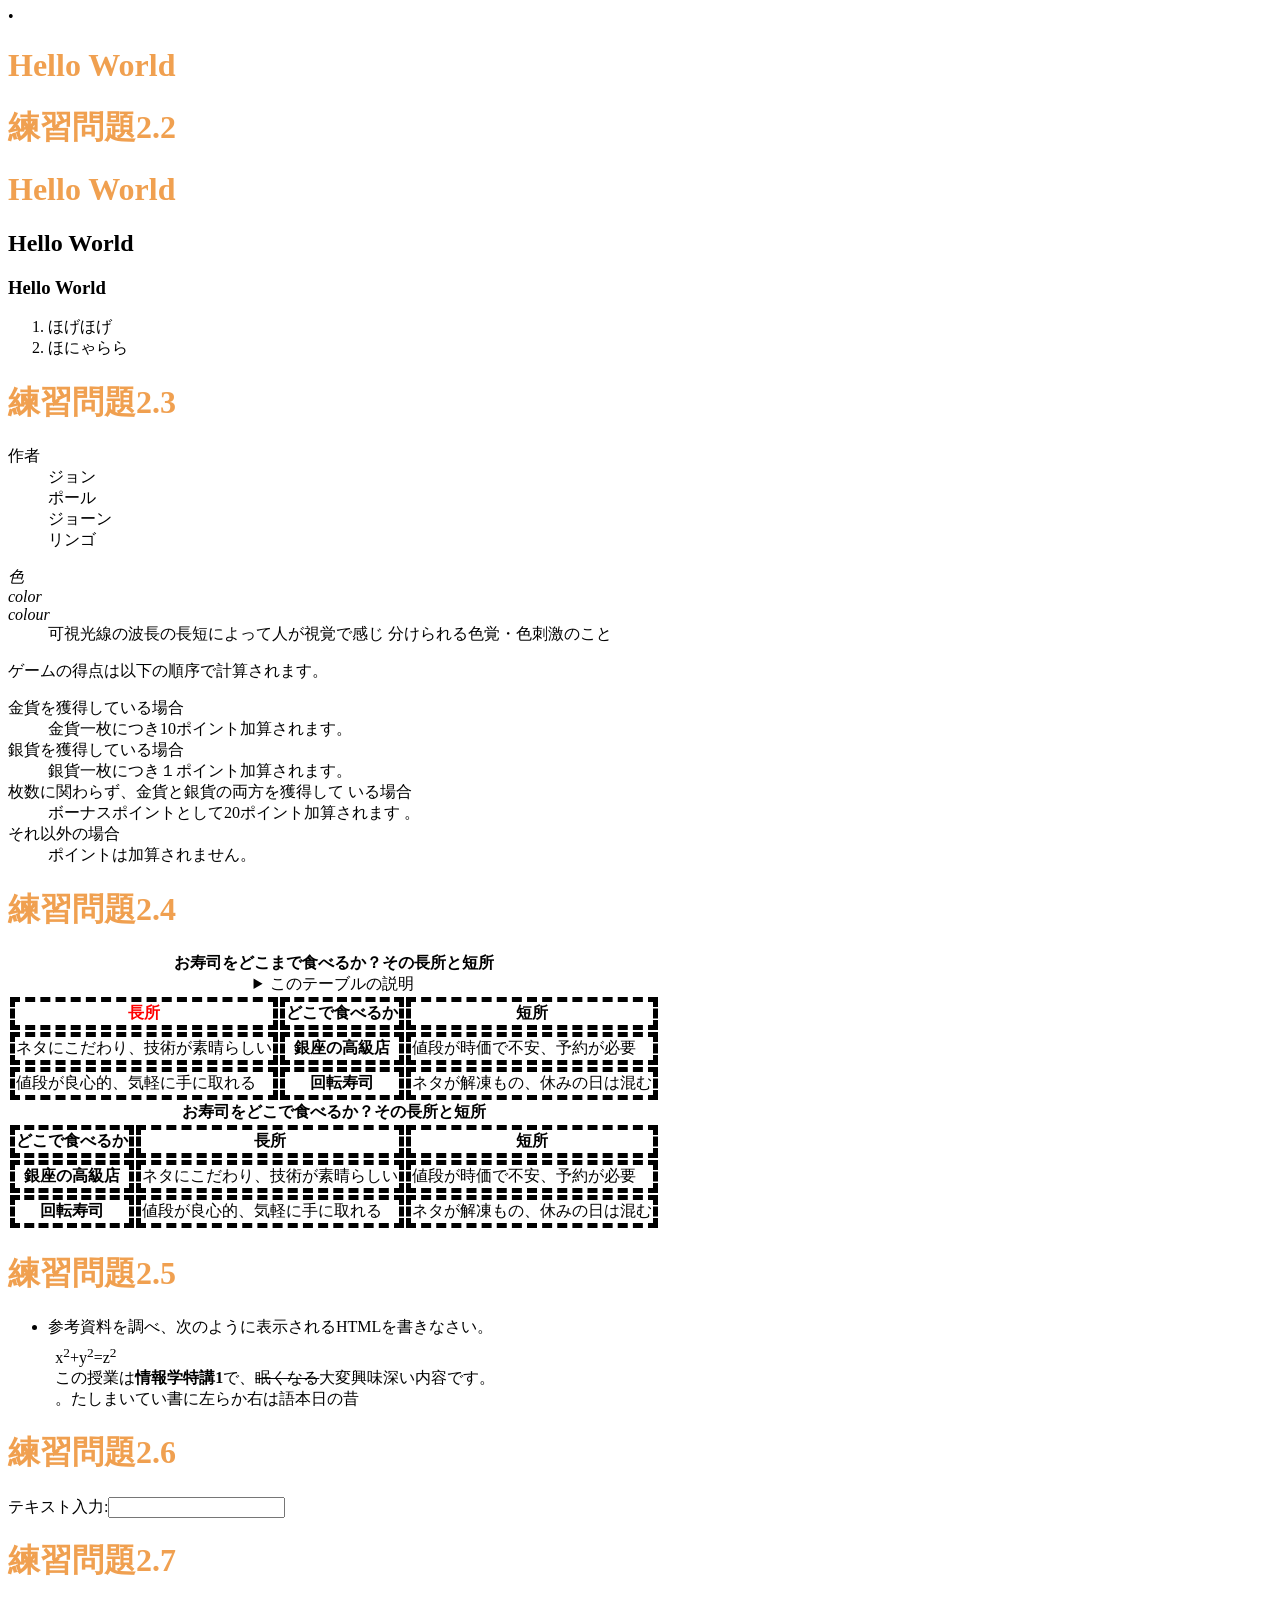
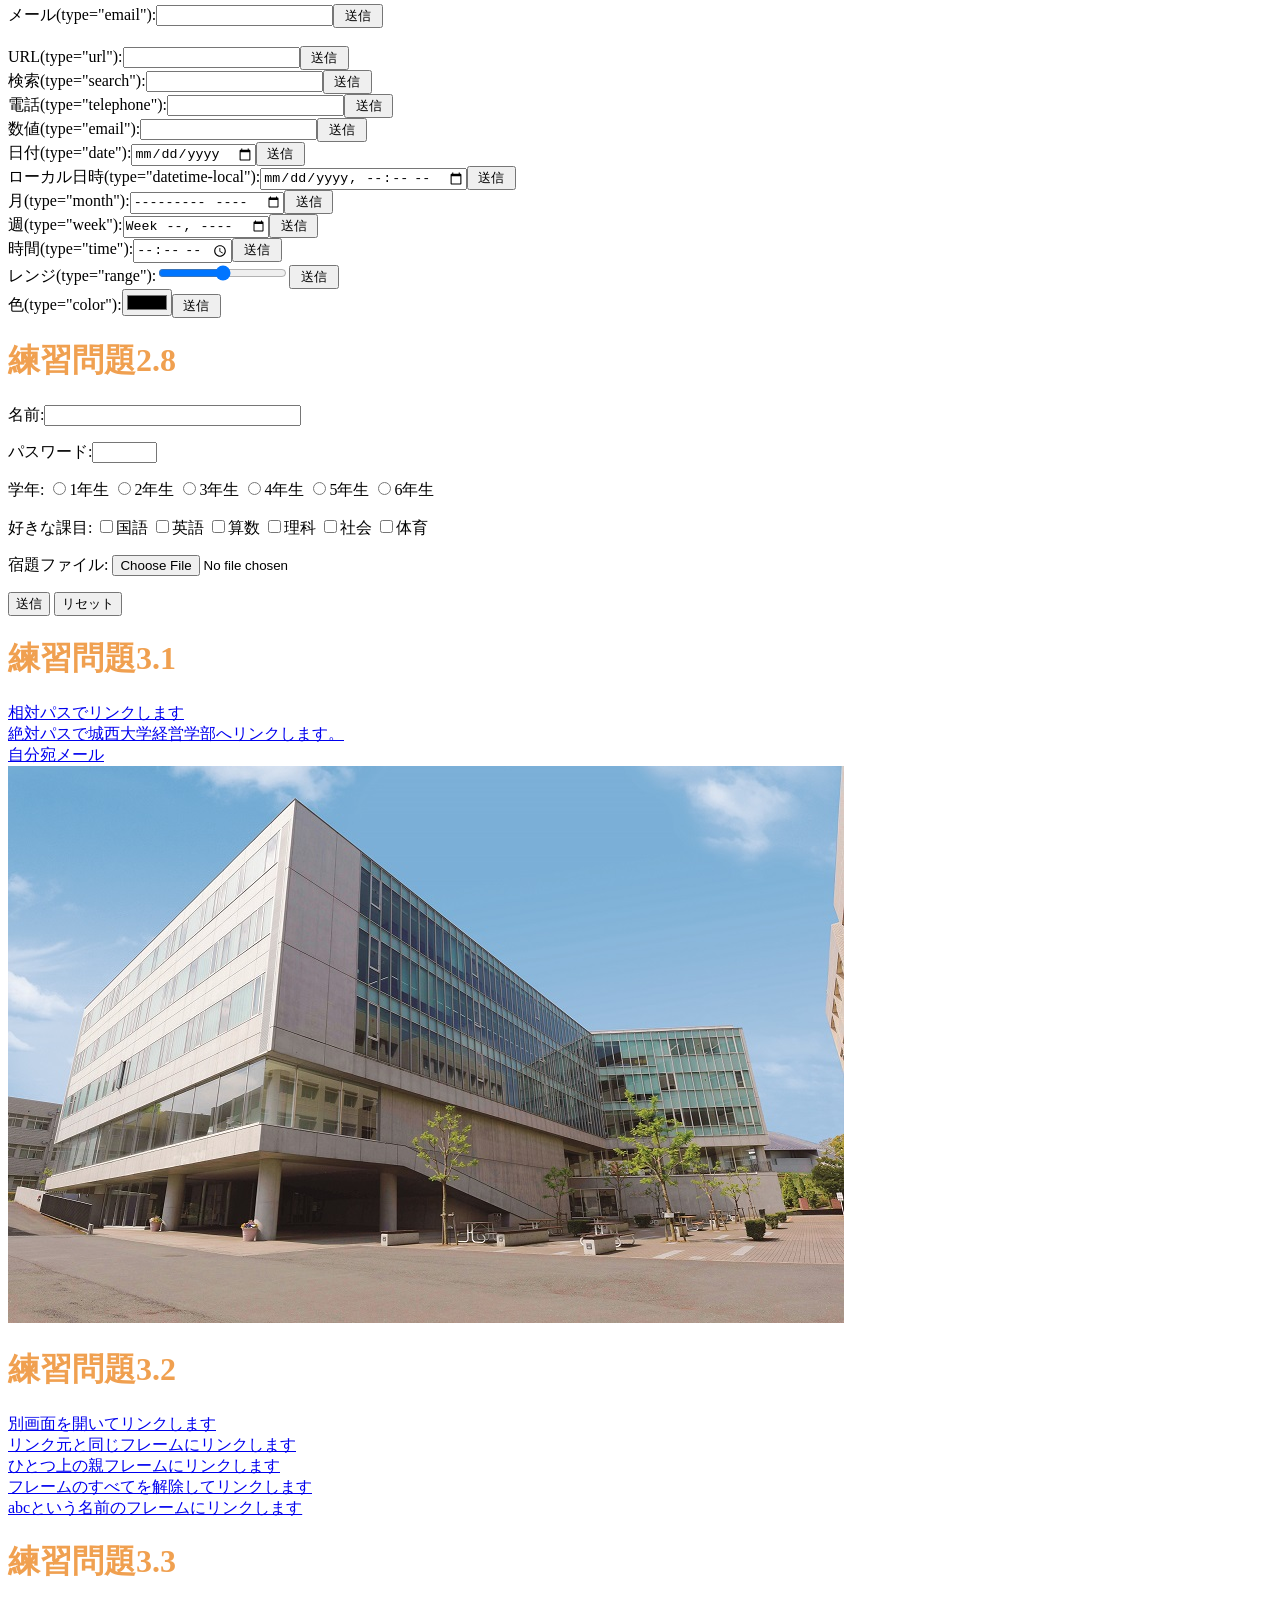
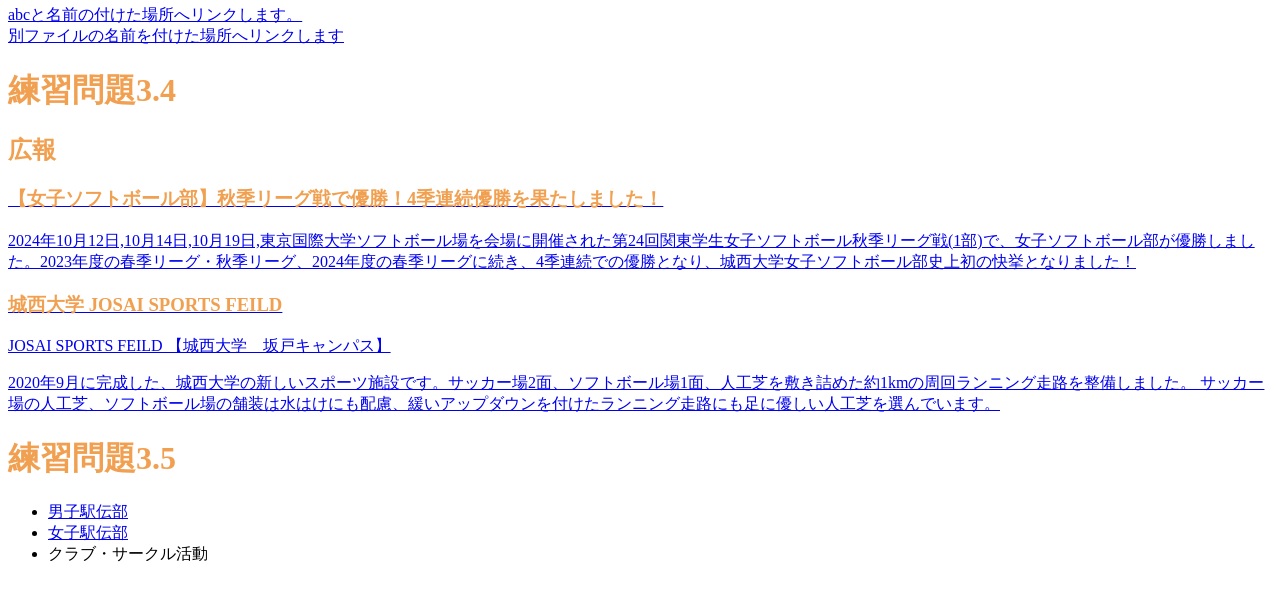
<file: index.html>
<!DOCTYPE html>
<html lang="ja">
<head>
<meta charset="UTF-8">
<title>Wed開発の練習2024</title>
<link rel="stylesheet"  href="mystyle.css"></head>
<body>

•    <h1>Hello World</h1>

    <!--文字の大きさの練習-->
    <h1>練習問題2.2</h1>
    <h1>Hello World</h1>
    <h2>Hello World</h2>
    <h3>Hello World</h3>
    <ol>
      <li>ほげほげ</li>
      <li>ほにゃらら</li>

        
    </ol>
      
    <h1>練習問題2.3</h1>
    <dl>
    <dt>作者</dt>
    <dd>ジョン</dd>
    <dd>ポール</dd>
    <dd>ジョーン</dd>
    <dd>リンゴ</dd>
    </dl>
    <dl>
    <dt lang="ja"><dfn>色</dfn></dt>
    <dt lang="en-US"><dfn>color</dfn></dt>
    <dt lang="en-GB"><dfn>colour</dfn></dt>
    <dd>可視光線の波長の長短によって人が視覚で感じ
    分けられる色覚・色刺激のこと</dd>
    </dl>
    <p>ゲームの得点は以下の順序で計算されます。
    </p>
    <dl>
    <dt>金貨を獲得している場合</dt>
    <dd>金貨一枚につき10ポイント加算されます。
    </dd>
    <dt>銀貨を獲得している場合</dt>
    <dd>銀貨一枚につき１ポイント加算されます。</dd>
    <dt>枚数に関わらず、金貨と銀貨の両方を獲得して
    いる場合</dt>
    <dd>ボーナスポイントとして20ポイント加算されます
    。</dd>
    <dt>それ以外の場合</dt>
    <dd>ポイントは加算されません。</dd>
    </dl>
      
    <h1>練習問題2.4</h1>
    <table>
    <caption>
    <strong>お寿司をどこまで食べるか？その長所と短所</strong>  
    <details>
    <summary>このテーブルの説明</summary>
    <p>以下のテーブルでは、2番目のカラムに寿司店のタイプが入れられています。その左側にそのようなタイプのお店でお寿司を食べる場合の長所が、右側に短所が入れられています。</p>
    </details>
    </caption>
    <thead>
    <tr><th class="important">長所</th><th>どこで食べるか</th><th>短所</th></tr>
    </thead>
    <tbody>
    <tr><td>ネタにこだわり、技術が素晴らしい</td><th>銀座の高級店</th><td>値段が時価で不安、予約が必要</td></tr>
    <tr><td>値段が良心的、気軽に手に取れる</td><th>回転寿司</th><td>ネタが解凍もの、休みの日は混む</td></tr>
    </tbody>
    </table>
    <table>
    <caption>
    <strong>お寿司をどこで食べるか？その長所と短所</strong>
    </caption>
    <thead>
    <tr><th>どこで食べるか</th><th>長所</th><th>短所
    </th></tr>
    </thead>
    <tbody>
    <tr><th>銀座の高級店</th><td>ネタにこだわり、技術が素晴らしい</td><td>値段が時価で不安、予約が必要</td></tr>
    <tr><th>回転寿司</th><td>値段が良心的、気軽に手に取れる</td><td>ネタが解凍もの、休みの日は混む</td></tr>
    </tbody>
    </table>
    <h1>練習問題2.5</h1>
<ul>
<li>参考資料を調べ、次のように表示されるHTMLを書きなさい。
<p
style="margin:1ex">x<sup>2</sup>+y<sup>2</sup>=z<sup>2</sup>
<br>
この授業は<b>情報学特講1</b>で、<s>眠くなる</s>大変興味深い内容です。<br>
<bdo dir="rtl">昔の日本語は右から左に書いていました。</bdo></p>
</li>
</ul>
<h1>練習問題2.6</h1>
<p>テキスト入力:<input type="text"></p>
<h1>練習問題2.7</h1>
<form action="xxx.php" method="post"><label>メール(type="email"):<input type="email"></label><input type="submit" value=" 送信 "></form>
<br>
<form action="xxx.php" method="post"><label>URL(type="url"):<input type="url"></label><input type="submit" value=" 送信 "></form>
<form action="xxx.php" method="post"><label>検索(type="search"):<input type="search"></label><input type="submit" value=" 送信 "></form>
<form action="xxx.php" method="post"><label>電話(type="telephone"):<input type="tel"></label><input type="submit" value=" 送信 "></form>
<form action="xxx.php" method="post"><label>数値(type="email"):<input type="number"></label><input type="submit" value=" 送信 "></form>
<form action="xxx.php" method="post"><label>日付(type="date"):<input type="date"></label><input type="submit" value=" 送信 "></form>
<form action="xxx.php" method="post"><label>ローカル日時(type="datetime-local"):<input type="datetime-local"></label><input type="submit" value=" 送信 "></form>
<form action="xxx.php" method="post"><label>月(type="month"):<input type="month"></label><input type="submit" value=" 送信 "></form>
<form action="xxx.php" method="post"><label>週(type="week"):<input type="week"></label><input type="submit" value=" 送信 "></form>
<form action="xxx.php" method="post"><label>時間(type="time"):<input type="time"></label><input type="submit" value=" 送信 "></form>
<form action="xxx.php" method="post"><label>レンジ(type="range"):<input type="range"></label><input type="submit" value=" 送信 "></form>
<form action="xxx.php" method="post"><label>色(type="color"):<input type="color"></label><input type="submit" value=" 送信 "></form>
<h1>練習問題2.8</h1>
<p>
<label>名前:<input type="text" name="name" size="30" maxlength="20"></label></p>
<p>
<label>パスワード:<input type="password" name="pass" size="6" maxlength="4">
</label>
</p>
<p>学年:
<label><input type="radio" name="gakunen" value="1">1年生</label>
<label><input type="radio" name="gakunen" value="2">2年生</label>
<label><input type="radio" name="gakunen" value="3">3年生</label>
<label><input type="radio" name="gakunen" value="4">4年生</label>
<label><input type="radio" name="gakunen" value="5">5年生</label>
<label><input type="radio" name="gakunen" value="6">6年生</label>
</p>
<p>好きな課目:
<label><input type="checkbox" name="kamoku" value="kokugo">国語</label>
<label><input type="checkbox" name="kamoku" value="eigo">英語</label>
<label><input type="checkbox" name="kamoku" value="sansu">算数</label>
<label><input type="checkbox" name="kamoku" value="rika">理科</label>
<label><input type="checkbox" name="kamoku" value="syakai">社会</label>
<label><input type="checkbox" name="kamoku" value="taiiku">体育</label>
</p>
<p>
<label>宿題ファイル:
<input type="file" name="syukudai">
</label>
</p>
<p>
<input type="submit" value="送信">
<input type="reset" value="リセット">
</p>
<h1>練習問題3.1</h1>
<a href="a.html">相対パスでリンクします</a><br>
<a href=https://www.josai.ac.jp/management/>絶対パスで城西大学経営学部へリンクします。</a><br>
<a href="mailto:zm24374@josai.ac.jp">自分宛メール</a><br>
<a href="https://www.josai.ac.jp/management/">
<img src="./image/keiei_small.jpg" alt="城西大学経営学部"></a>
<h1>練習問題3.2</h1>
<a href="a.html" target="_blank">別画面を開いてリンクします</a><br>
<a href="a.html" target="_self">リンク元と同じフレームにリンクします</a><br>
<a href="a.html" target="_parent">ひとつ上の親フレームにリンクします</a><br>
<a href="a.html" target="_top">フレームのすべてを解除してリンクします</a><br>
<a href="a.html" target="abc">abcという名前のフレームにリンクします</a><br>
<h1>練習問題3.3</h1>
<a href="#abc">abcと名前の付けた場所へリンクします。</a><br>
<a href="a.html#abc"> 別ファイルの名前を付けた場所へリンクします</a><br>
<h1>練習問題3.4</h1>
<aside class="ad">
<h1>広報</h1>
<a href="https://www.josai.ac.jp/tjp/news/nid00000293/">
<section>
<h1>【女子ソフトボール部】秋季リーグ戦で優勝！4季連続優勝を果たしました！</h1>
<p>2024年10月12日,10月14日,10月19日,東京国際大学ソフトボール場を会場に開催された第24回関東学生女子ソフトボール秋季リーグ戦(1部)で、女子ソフトボール部が優勝しました。2023年度の春季リーグ・秋季リーグ、2024年度の春季リーグに続き、4季連続での優勝となり、城西大学女子ソフトボール部史上初の快挙となりました！</p>
</section></a>
<a href="https://www.josai.ac.jp/about/facility/shimokawara/">
<section>
<h1>城西大学 JOSAI SPORTS FEILD</h1>
<p> JOSAI SPORTS FEILD 【城西大学　坂戸キャンパス】</p>
<p>2020年9月に完成した、城西大学の新しいスポーツ施設です。サッカー場2面、ソフトボール場1面、人工芝を敷き詰めた約1kmの周回ランニング走路を整備しました。
サッカー場の人工芝、ソフトボール場の舗装は水はけにも配慮、緩いアップダウンを付けたランニング走路にも足に優しい人工芝を選んでいます。</p>
</section></a>
</aside>
<h1>練習問題3.5</h1>
<nav>
<ul>
<li><a href="https://www.josai.ac.jp/tjp/club/dansiekiden/">男子駅伝部</a></li>
<li><a href="https://www.josai.ac.jp/tjp/club/josiekiden/">女子駅伝部</a></li>
<li><a>クラブ・サークル活動</a></li>
</ul>
</nav>

</body>
</html>

<herd>
<meta charset="UTF-8">
<title> Web開発の練習2024秋季</title>
<link rel="stylesheet" href="mystyle.css">
<script src="myjs.js"></script><!-- この行を追加-->
</herd>
</file>
<file: mystyle.css>
th,td { border: dashed thick black; }
/* h1 {color:green;} */
h1 { color: #F0A050; }
th,td{ border: dashed thick black; }
th.important{ color: red; }
p.sample1 {border: double 10px #0000ff;}
p.sample2 {border: inset 10px #ff0000;}
p.sample3 {margin: 30px 30px;padding: 10px;border:medium solid #ff00ff;
</file>
